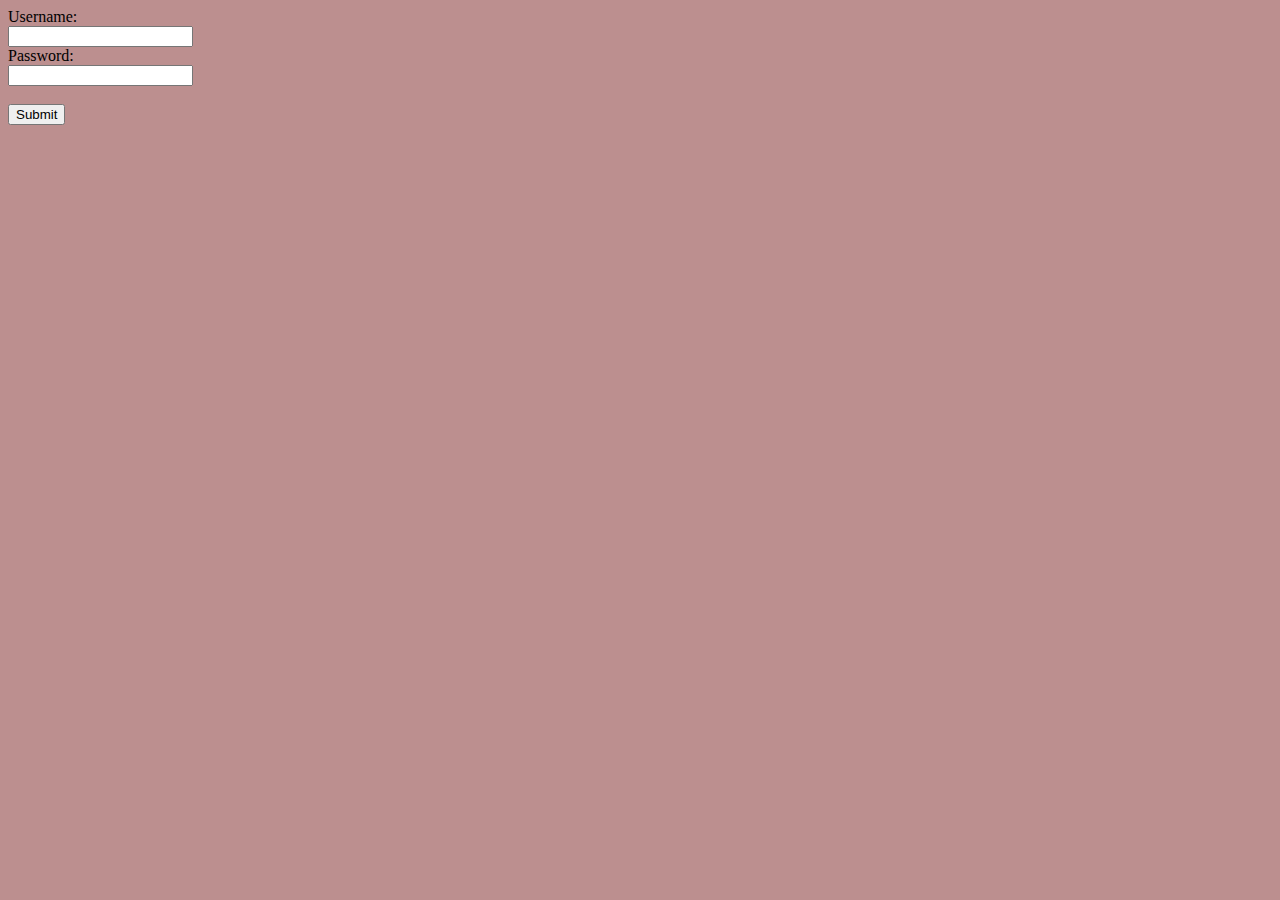
<file: index.html>
<!DOCTYPE html>
<html>

<head>
    <meta charset="utf-8">
    <meta http-equiv="X-UA-Compatible" content="IE=edge">
    <title>Log-in</title>
    <meta name="description" content="">
    <meta name="viewport" content="width=device-width, initial-scale=1">
    <link rel="stylesheet" href="CSS.css">
</head>

<body>
    <div id="Log-in">
       <!--<form action="/action_page.php">
            <label for="username">Username:</label><br>
            <input type="text" id="username" name="username"><br>
            <label for="pwd">Password:</label><br>
            <input type="password" id="pwd" name="pwd"><br><br>
            <input type="submit" value="Submit">
        </form>-->
        <form method="post" action="Prova.php">
            <label for="username">Username:</label><br> 
            <!--serve a collegare quella label a un campo di input con id="username"
            Così, quando clicchi sulla parola "Username:", 
            il cursore si sposta automaticamente nel campo di testo-->
            <input type="text" id="username" name="username"><br>
            
            <label for="pwd">Password:</label><br>
            <input type="password" id="pwd" name="pwd"><br><br>
            
            <input type="submit" value="Submit">
            <!--<button id="invio" onclick="sblocco ()"></button>-->
        </form>
    </div>
</body>

</html>
</file>
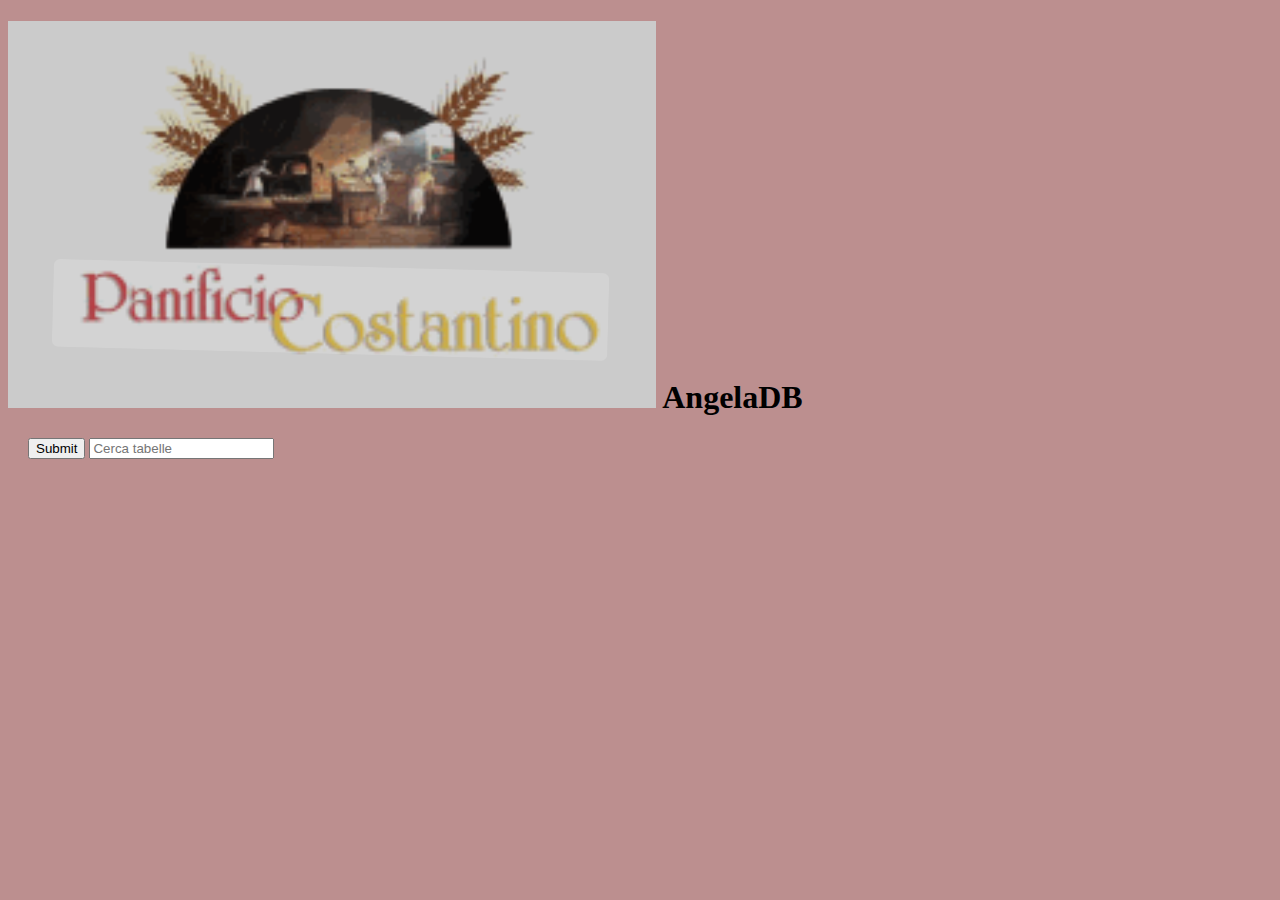
<file: html.html>
<!DOCTYPE html>
<html lang="de">
<head>
    <meta charset="UTF-8">
    <meta name="viewport" content="width=device-width, initial-scale=1.0">
    <link rel="stylesheet" href="CSS.css">
    <title>Document</title>
</head>
<body>
    <h1><img  id="logo" src="./Documentation/Screenshot 2025-08-06 084034.png" alt="immagine non trovata">  AngelaDB </h1>
    <div class="controls">
        <form method="post" action="">
            <button class="filter-btn active" data-category="all">Submit</button>
            <input type="text" id="searchInput" placeholder="Cerca tabelle">
        </form>
        
        
        <!--<button class="filter-btn" data-category="sans-serif">Sans-serif</button>
        <button class="filter-btn" data-category="serif">Serif</button>
        <button class="filter-btn" data-category="monospace">Monospace</button>
        <button class="filter-btn" data-category="OEM">OEM</button>-->
    </div>
    <div id="Tabelle">

    </div>
  
    
</body>
</html>
</file>
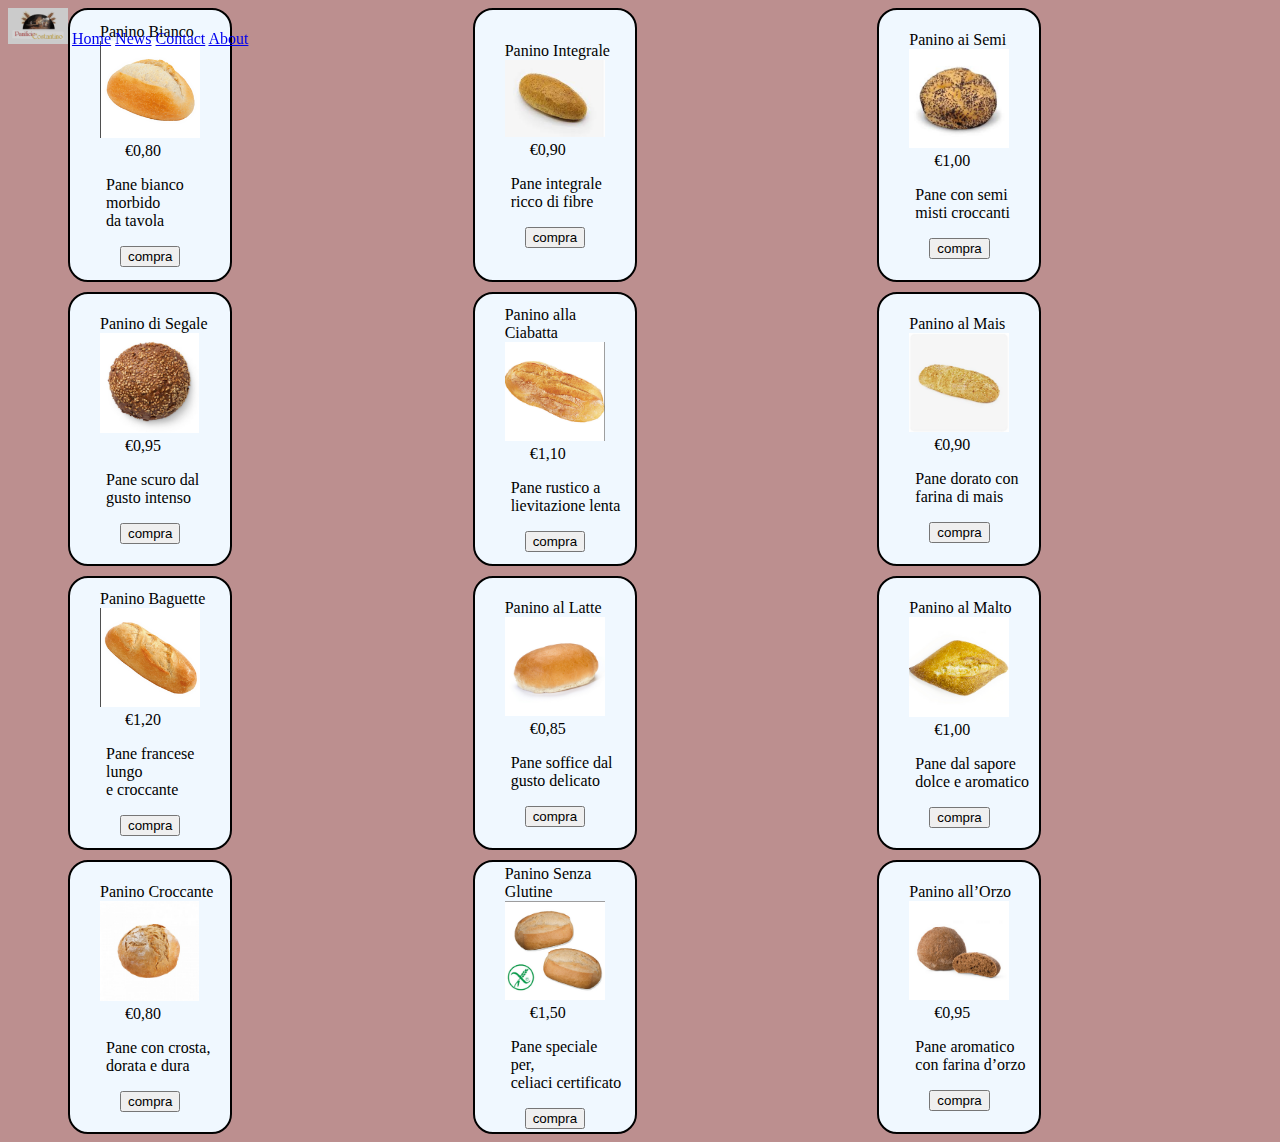
<file: shop.html>
<!DOCTYPE html>
<html>

<head>
    <meta charset="utf-8">
    <meta http-equiv="X-UA-Compatible" content="IE=edge">
    <title>Log-in</title>
    <meta name="description" content="">
    <meta name="viewport" content="width=device-width, initial-scale=1">
    <link rel="stylesheet" href="CSS.css">
</head>

<body>
    <div class="topnav">
      <img src="./Documentation/img/Panificio.png" id="panificio" alt="immagine non trovata ">
      <a class="active" href="#home">Home</a>
      <a href="#news">News</a>
      <a href="#contact">Contact</a>
      <a href="#about">About</a>
    </div>

    <div id="conteiner">
      <div class="box">
        <form method="GET" action="">
          <label for="" class="descrizione">Panino Bianco</label>
          <img src="./Documentation/img/Panino Bianco.png" class="immagine" alt="immagine non trovata">
          <label for="title" class="Prezzo">€0,80</label>
          <p>Pane bianco morbido <br>da tavola
             </p>
          <button>compra</button>
        </form>
      </div>

      <div class="box">
          <form method="GET" action="">
          <label for="" class="descrizione">Panino Integrale</label>
          <img src="./Documentation/img/Panino Integrale.png" class="immagine" alt="immagine non trovata">
          <label for="title" class="Prezzo">€0,90</label>
          <p>Pane integrale <br>
             ricco di fibre</p>
          <button>compra</button>
        </form>
      </div>

      <div class="box"> 
        <form method="GET" action="">
          <label for="" class="descrizione">Panino ai Semi</label>
          <img src="./Documentation/img/Panino ai Semi.png" class="immagine" alt="immagine non trovata">
          <label for="title" class="Prezzo">€1,00</label>
          <p>Pane con semi<br>
             misti croccanti</p>
          <button>compra</button>
        </form>
      </div>

      <div class="box">
          <form method="GET" action="">
          <label for="" class="descrizione">Panino di Segale</label>
          <img src="./Documentation/img/Panino di Segale.png" class="immagine" alt="immagine non trovata">
          <label for="title" class="Prezzo">€0,95</label>
          <p>Pane scuro dal<br>
             gusto intenso</p>
          <button>compra</button>
        </form>
      </div>

      <div class="box">
         <form method="GET" action="">
          <label for="" class="descrizione">Panino alla Ciabatta</label>
          <img src="./Documentation/img/Panino alla Ciabatta.png" class="immagine" alt="immagine non trovata">
          <label for="title" class="Prezzo">€1,10</label>
          <p>Pane rustico a<br>
             lievitazione lenta</p>
          <button>compra</button>
        </form>
      </div>

      <div class="box">
          <form method="GET" action="">
          <label for="" class="descrizione">Panino al Mais</label>
          <img src="./Documentation/img/Panino al Mais.png" class="immagine" alt="immagine non trovata">
          <label for="title" class="Prezzo">€0,90</label>
          <p>Pane dorato con<br>
              farina di mais</p>
          <button>compra</button>
        </form>
      </div>

      <div class="box">
          <form method="GET" action="">
          <label for="" class="descrizione">Panino Baguette</label>
          <img src="./Documentation/img/Panino Baguette.png" class="immagine" alt="immagine non trovata">
          <label for="title" class="Prezzo">€1,20</label>
          <p>Pane francese lungo<br>
             e croccante</p>
          <button>compra</button>
        </form>
      </div>

      <div class="box">
          <form method="GET" action="">
          <label for="" class="descrizione">Panino al Latte</label>
          <img src="./Documentation/img/Panino al Latte.png" class="immagine" alt="immagine non trovata">
          <label for="title" class="Prezzo">€0,85</label>
          <p>Pane soffice dal<br>
             gusto delicato</p>
          <button>compra</button>
        </form>
      </div>

      <div class="box">
          <form method="GET" action="">
          <label for="" class="descrizione">Panino al Malto</label>
          <img src="./Documentation/img/Panino al Malto.png" class="immagine" alt="immagine non trovata">
          <label for="title" class="Prezzo">€1,00</label>
          <p>Pane dal sapore<br>
              dolce e aromatico</p>
          <button>compra</button>
        </form>
      </div>

      <div class="box">
          <form method="GET" action="">
          <label for="" class="descrizione">Panino Croccante</label>
          <img src="./Documentation/img/Panino Croccante.png" class="immagine" alt="immagine non trovata">
          <label for="title" class="Prezzo">€0,80</label>
          <p>Pane con crosta,<br>
             dorata e dura</p>
          <button>compra</button>
        </form>
      </div>

      <div class="box">
          <form method="GET" action="">
          <label for="" class="descrizione">Panino Senza Glutine</label>
          <img src="./Documentation/img/Panino Senza Glutine.png" class="immagine" alt="immagine non trovata">
          <label for="title" class="Prezzo">€1,50</label>
          <p>Pane speciale per,<br>
             celiaci certificato</p>
          <button>compra</button>
        </form>
      </div>

      <div class="box">
         <form method="GET" action="">
          <label for="" class="descrizione">Panino all’Orzo</label>
          <img src="./Documentation/img/Panino all’Orzo.png" class="immagine" alt="immagine non trovata">
          <label for="title" class="Prezzo">€0,95</label>
          <p>Pane aromatico<br>
             con farina d’orzo</p>
          <button>compra</button>
        </form>
      </div>

    </div> 
    
</body>

</html>
</file>
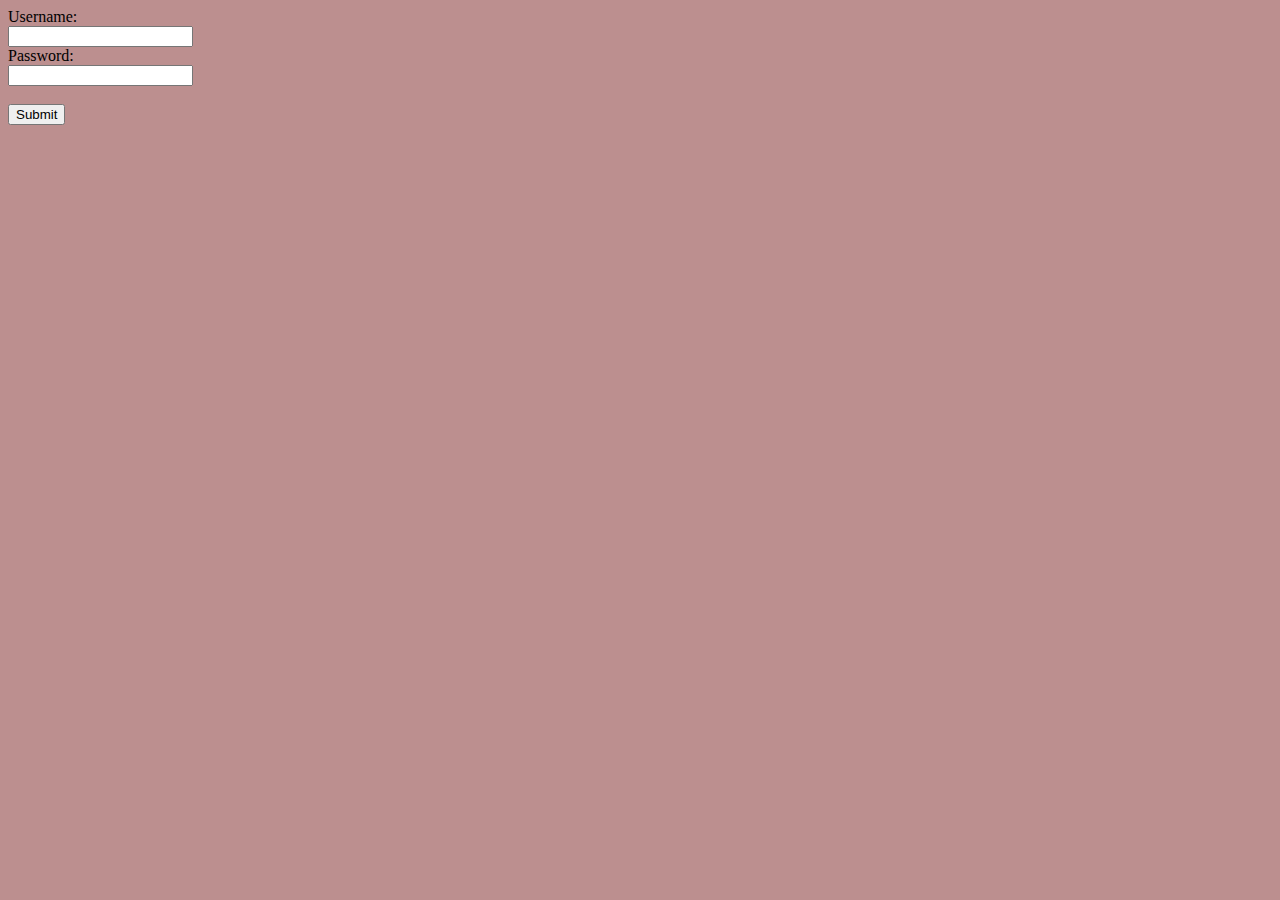
<file: backend/Log-in.html>
<!DOCTYPE html>
<html>

<head>
    <meta charset="utf-8">
    <meta http-equiv="X-UA-Compatible" content="IE=edge">
    <title>Log-in</title>
    <meta name="description" content="">
    <meta name="viewport" content="width=device-width, initial-scale=1">
    <link rel="stylesheet" href="../frontend/css/style.css">
</head>

<body>
    <div id="Log-in">
        <form method="POST" action="Prova.php">
            <label for="username">Username:</label><br>
            <input type="text" id="username" name="username"><br>
            <label for="pwd">Password:</label><br>
            <input type="password" id="pwd" name="pwd"><br><br>
            <input type="submit" value="Submit">
        </form>
    </div>
</body>

</html>
</file>
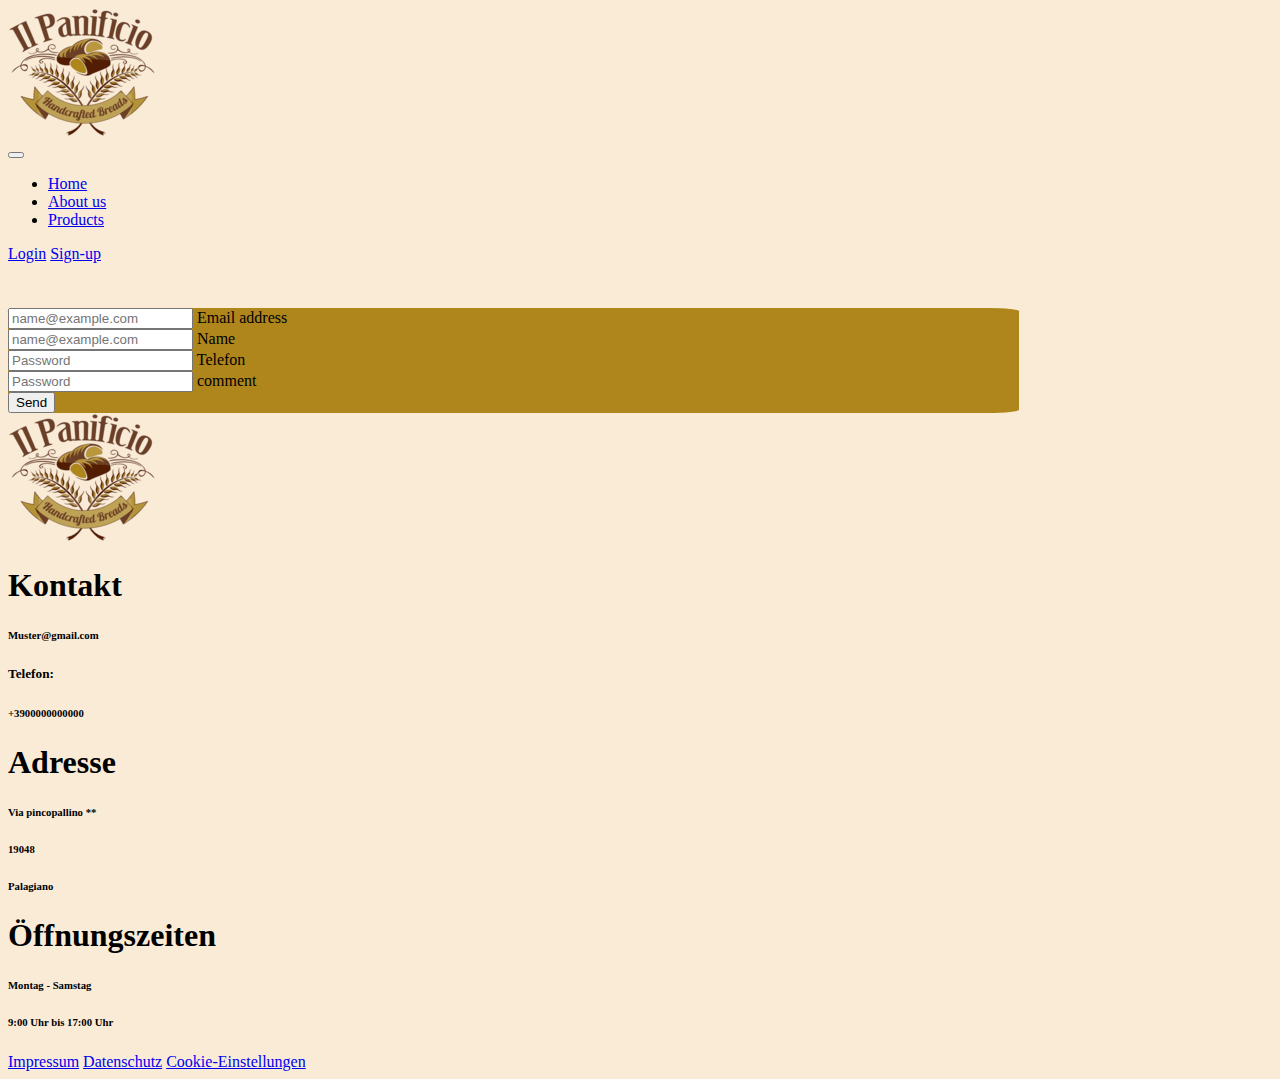
<file: frontend/contact.html>
<!DOCTYPE html>
<html>  <!-- DA FINIRE-->

<head>
    <meta charset="utf-8">
    <meta http-equiv="X-UA-Compatible" content="IE=edge">
    <title>Prova Bootstramp</title>
    <meta name="description" content="">
    <meta name="viewport" content="width=device-width, initial-scale=1">
    <!-- LINK PER IL PACHETTO CSS DI BOOSTRAP-->
    <link href="https://cdn.jsdelivr.net/npm/bootstrap@5.3.8/dist/css/bootstrap.min.css" rel="stylesheet"
        integrity="sha384-sRIl4kxILFvY47J16cr9ZwB07vP4J8+LH7qKQnuqkuIAvNWLzeN8tE5YBujZqJLB" crossorigin="anonymous">
</head>
        
<body  style=" background-color: antiquewhite; ">
    <!--####### NAVBAR - HEADER #########-->
    <nav class="navbar  navbar-expand-lg bg-dark border-bottom border-body " data-bs-theme="dark"
        style="margin-bottom: 5vh;">

        <div class="row container-fluid ">
            <!-- Logo -->
            <div class="col-2">
               <img class="img" src="./img/LogoPanificio 1.png" alt="Logo" ><!--width="100" height="50"-->
            </div>

            <!-- Bottone hamburger -->
            <div class="col-8 d-flex justify-content-center ">
                <button class="navbar-toggler" type="button" data-bs-toggle="collapse" data-bs-target="#mainNav"
                    aria-controls="mainNav" aria-expanded="false" aria-label="Toggle navigation">
                    <span class="navbar-toggler-icon"></span>
                </button>

                <!-- Menu + Bottoni (collassabili) -->

                <div class="collapse navbar-collapse " id="mainNav">
                    <div class="container-fluid d-flex justify-content-center">
                        <ul class="navbar-nav gap-5">
                            <li class="nav-item"><a class="nav-link" href="./prova e-commerce.html">Home</a></li>
                            <li class="nav-item"><a class="nav-link" href="#">About us</a></li>
                            <li class="nav-item"><a class="nav-link" href="#./Products.html">Products</a></li>
                        </ul>
                    </div>
                </div>
            </div>

            <!-- Bottoni a destra su desktop -->
            <div class="col-2 col-md-3 d-flex justify-content-center">
                <!--<div class="container-fluid col-md-3 d-flex justify-content-end ">-->
                <a class="btn btn-outline-primary me-2" href="./log-in_User.html" role="button">Login</a>
                <a class="btn btn-primary" href="Sing up.html" role="button">Sign-up</a>
                <!--<button type="button" class="btn btn-outline-primary me-2"> 
                    Login
                    <a href="./log-in_User.html">sdfb</a>
                </button>
                <button type="button" class="btn btn-primary">Sign-up</button>
            </div>-->
            </div>

        </div>
    </nav>
    
    
    
    <div class="container text-center " ><!--style="background-image:url(../Muster_Web/img/Contact.png);"-->
      <form class="p-5 p-md-5 "style="height: 30%;width: 80%;  border-radius: 3%; background-color:rgb(175, 134, 28); " > 
        <div class="form-floating mb-3" > 
          <input type="email" class="form-control" id="Email" placeholder="name@example.com"> 
          <label for="Email">Email address</label> 
        </div> 

        <div class="form-floating mb-3" > 
          <input type="email" class="form-control" id="Email" placeholder="name@example.com"> 
          <label for="Email">Name</label> 
        </div>
                                                                      
        <div class="form-floating mb-3"> 
          <input type="password" class="form-control" id="Password" placeholder="Password"> 
          <label for="Password">Telefon</label> 
        </div> 

        <div class="form-floating mb-3"> 
          <input type="text" class="form-control" id="Password" placeholder="Password"> 
          <label for="Password">comment</label> 
        </div> 
      
        <button class="w-100 btn btn-lg btn-primary" type="submit">Send</button> 
      </form> 
    </div>
      
    </div>


















    <!-- LINK PER IL PACHETTO JAVASCRIPT DI BOOSTRAP-->
    <script src="https://cdn.jsdelivr.net/npm/bootstrap@5.3.8/dist/js/bootstrap.bundle.min.js"
        integrity="sha384-FKyoEForCGlyvwx9Hj09JcYn3nv7wiPVlz7YYwJrWVcXK/BmnVDxM+D2scQbITxI"
        crossorigin="anonymous">
    </script>
    <!--####### FOOTER #########-->
    <footer  class="container-fluid mt-5 bg-dark" >
        <div class="row justify-content-center align-items-center text-center" style="height: 100%;">
            <!-- Logo -->
            <div class="col-4 d-flex justify-content-center">
                <img src="./img/LogoPanificio 1.png" alt="not found">
            </div>
            
            <!-- Info -->
            <div class="col-4 d-flex justify-content-around">
                <div>
                    <h1 class="text-light">Kontakt</h1>
                    <h6 class="text-light">Muster@gmail.com</h6>
                    <h5 class="text-light"><strong>Telefon:</strong></h5>
                    <h6 class="text-light">+3900000000000</h6>
                </div>

                <div>
                    <h1 class="text-light">Adresse</h1>
                    <h6 class="text-light">Via pincopallino **</h6>
                    <h6 class="text-light">19048</h6>
                    <h6 class="text-light">Palagiano</h6>
                </div>

                <div>
                    <h1 class="text-light">Öffnungszeiten</h1>
                    <h6 class="text-light">Montag - Samstag</h6>
                    <h6 class="text-light">9:00 Uhr bis 17:00 Uhr</h6>
                </div>
            </div>

            <!-- Link -->
            <div class="col-4 d-flex flex-column justify-content-center text-center">
            <a class="text-decoration-none  text-light" href="#">Impressum</a>
            <a class="text-decoration-none text-light" href="#">Datenschutz</a>
            <a class="text-decoration-none text-light" href="#">Cookie-Einstellungen</a>
            </div>

        </div>
    </footer >
</body>

</html>
</file>
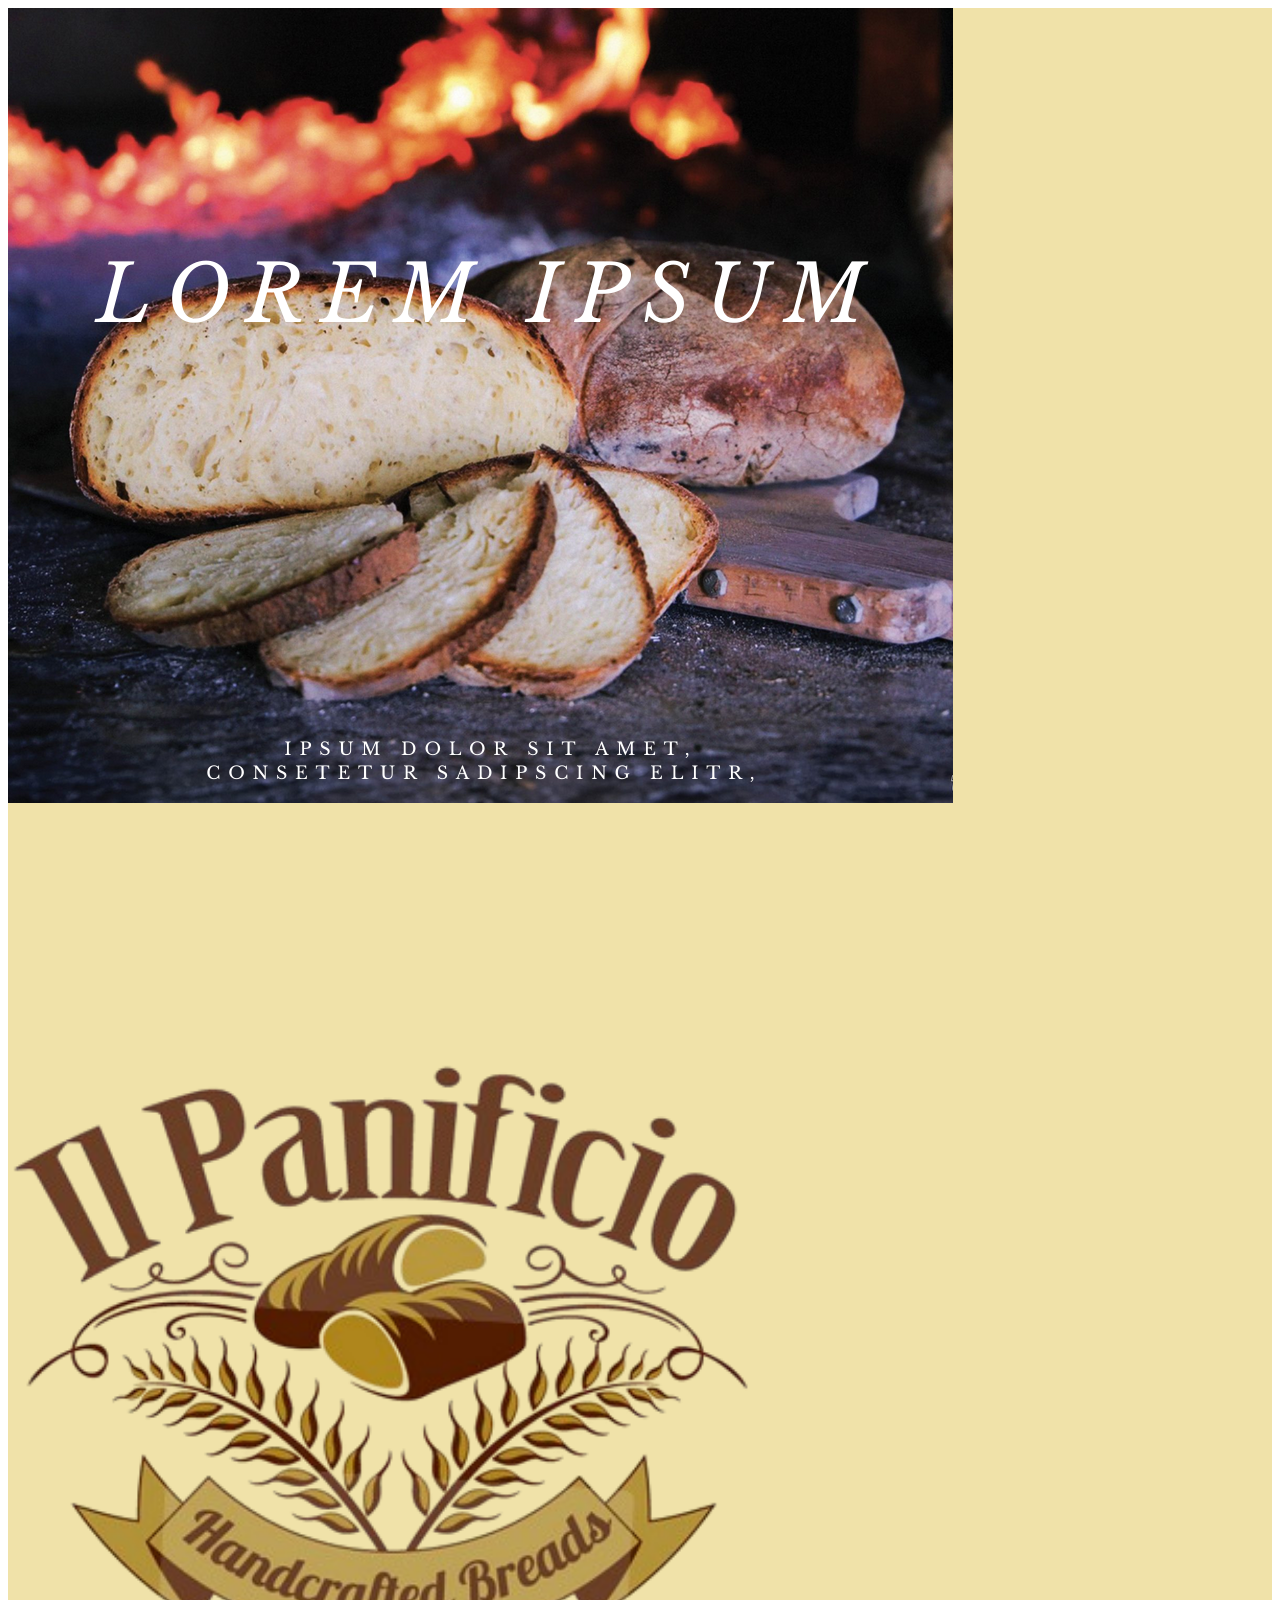
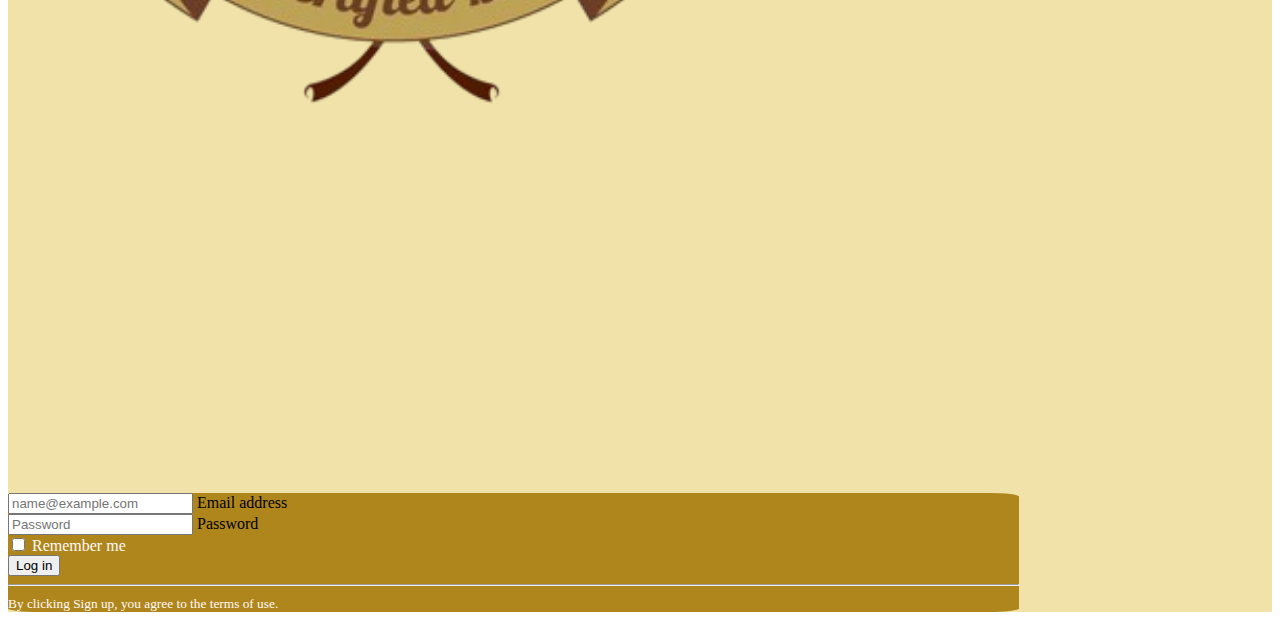
<file: frontend/log-in_User.html>
<!DOCTYPE html>
<html>
    <head>
        <meta charset="utf-8">
        <meta http-equiv="X-UA-Compatible" content="IE=edge">
        <title>Prova Bootstramp</title>
        <meta name="description" content="">
        <meta name="viewport" content="width=device-width, initial-scale=1">
        <!-- LINK PER IL PACHETTO CSS DI BOOSTRAP-->
        <link href="https://cdn.jsdelivr.net/npm/bootstrap@5.3.8/dist/css/bootstrap.min.css" 
        rel="stylesheet" integrity="sha384-sRIl4kxILFvY47J16cr9ZwB07vP4J8+LH7qKQnuqkuIAvNWLzeN8tE5YBujZqJLB" 
        crossorigin="anonymous">
    </head>
        <body>

          <div class="container-fluid d-flex justify-content-center " >
                          <div class="row mt-5 " >
                                              <div class="col-8 d-none d-md-block p-4 d-flex justify-content-center vh-50" style="background-color: rgb(240, 226, 169);">
                                                <img class="img-fluid vh-100" src="./img/PaneScritta.png" alt="image not found" >
                                                <!--<img src="./img/Forno-2.jpg" style="width: 30%; height: 50%; " alt="image not found">-->
                                                <!--<img src="./img/Forno-3.jpg" style="width:30%; height: 60%;" alt="image not found">-->
                                                <!--da capire come posizionare le immagini in maniera centrale 
                                                Chat dice che il problema é che la div di riferimento non ha la height -->
                                              </div>

                                              <div class="col-12 col-md-4 pb-5 d-flex  align-items-center flex-column " style="background-color: rgb(240, 226, 169);">

                                                                  <img class="img-fluid" src="./img/LogoPanificio .png" alt="image not found" style="width: 60%;margin-bottom: 30%;margin-top: 20%;">
                                                                  
                                                                    <form class="p-5 p-md-5 "style="height: 30%;width: 80%;  border-radius: 3%; background-color:rgb(175, 134, 28); " > 
                                                                        <div class="form-floating mb-3" > 
                                                                          <input type="email" class="form-control" id="Email" placeholder="name@example.com"> 
                                                                          <label for="Email">Email address</label> 
                                                                        </div> 
                                                                        <div class="form-floating mb-3"> 
                                                                          <input type="password" class="form-control" id="Password" placeholder="Password"> 
                                                                          <label for="Password">Password</label> 
                                                                        </div> 
                                                                        <div class="checkbox mb-3"> 
                                                                          <label style="color: rgb(255, 249, 249) !important;">  
                                                                          <input type="checkbox" value="remember-me"> Remember me
                                                                          </label > 
                                                                        </div> 
                                                                        <button class="w-100 btn btn-lg btn-primary" type="submit">Log in</button> 
                                                                        <hr class="my-4" style="color: rgb(255, 249, 249) !important;">  
                                                                        <small class="text-body-secondary " style="color: rgb(255, 249, 249) !important;">By clicking Sign up, you agree to the terms of use.</small> 
                                                                      </form> 
                                                </div>

                          </div>

          </div>
<!--
<div class="container-fluid col-md-10 mx-auto col-lg-5 d-flex justify-content-center align-items-center vh-100" style="background-image: url('./img/forno.jpg'); 
            background-size: cover; 
            background-position: center; 
            width: 100vw;">
  
   <form class="p-4 p-md-5 border rounded-3 bg-body-tertiary " > 
      <div class="form-floating mb-3" style="background-color: rgb(240, 226, 169);"> 
        <input type="email" class="form-control" id="floatingInput" placeholder="name@example.com"> 
        <label for="floatingInput">Email address</label> 
      </div> 
      <div class="form-floating mb-3"> 
        <input type="password" class="form-control" id="floatingPassword" placeholder="Password"> 
        <label for="floatingPassword">Password</label> 
      </div> 
      <div class="checkbox mb-3"> 
        <label>  
        <input type="checkbox" value="remember-me"> Remember me
        </label> 
      </div> 
      <button class="w-100 btn btn-lg btn-primary" type="submit">Log in</button> 
      <hr class="my-4">  
      <small class="text-body-secondary">By clicking Sign up, you agree to the terms of use.</small> 
    </form> 
</div>-->


 <!-- LINK PER IL PACHETTO JAVASCRIPT DI BOOSTRAP-->
            <script src="https://cdn.jsdelivr.net/npm/bootstrap@5.3.8/dist/js/bootstrap.bundle.min.js" 
            integrity="sha384-FKyoEForCGlyvwx9Hj09JcYn3nv7wiPVlz7YYwJrWVcXK/BmnVDxM+D2scQbITxI" 
            crossorigin="anonymous"></script>
</body>
</html>
</file>
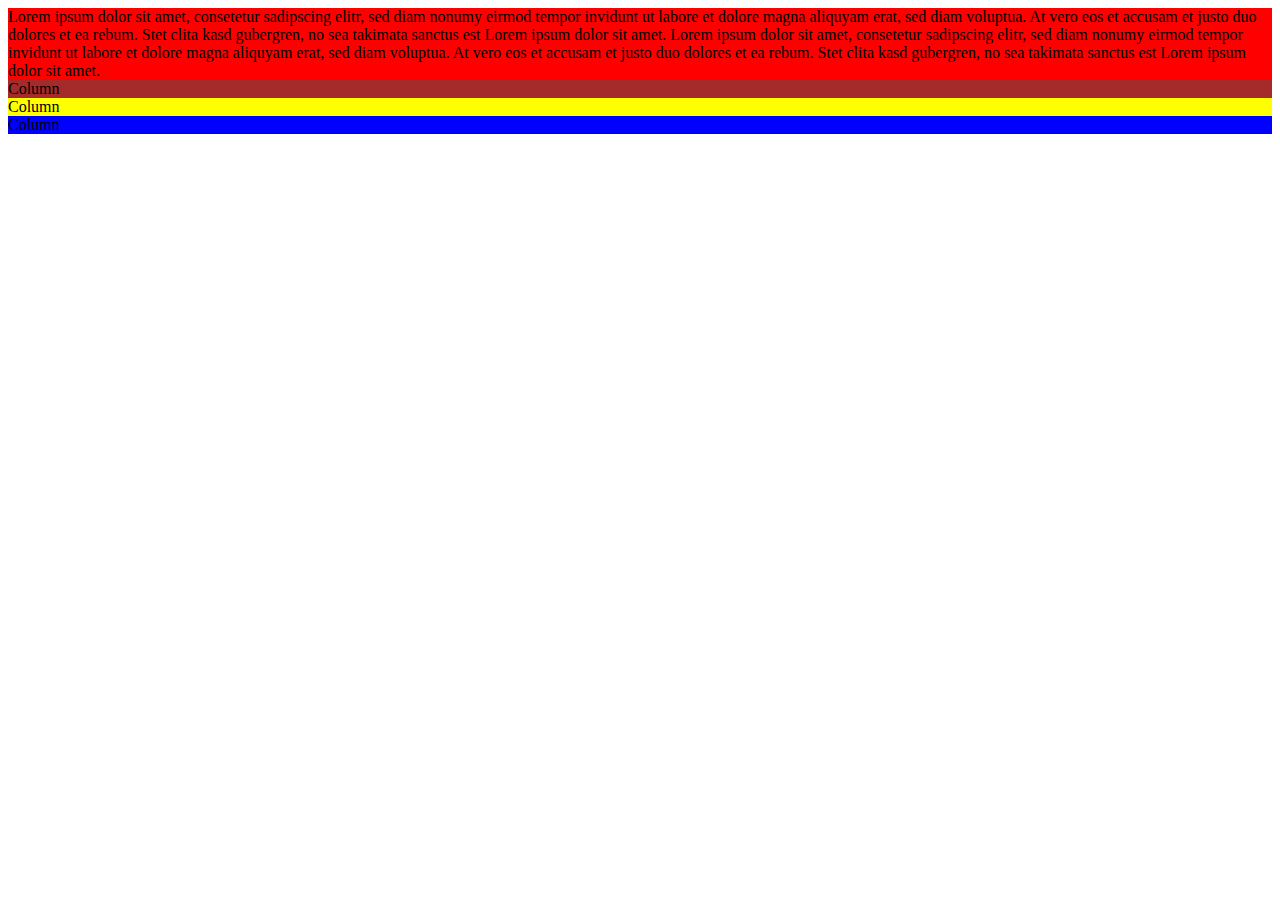
<file: frontend/prova.html>
<!DOCTYPE html>
<html>
    <head>
        <meta charset="utf-8">
        <meta http-equiv="X-UA-Compatible" content="IE=edge">
        <title>Prova Bootstramp</title>
        <meta name="description" content="">
        <meta name="viewport" content="width=device-width, initial-scale=1">
        <!-- LINK PER IL PACHETTO CSS DI BOOSTRAP-->
        <link href="https://cdn.jsdelivr.net/npm/bootstrap@5.3.8/dist/css/bootstrap.min.css" 
        rel="stylesheet" integrity="sha384-sRIl4kxILFvY47J16cr9ZwB07vP4J8+LH7qKQnuqkuIAvNWLzeN8tE5YBujZqJLB" 
        crossorigin="anonymous">
    </head>
    <body >
        <div class="container" style= "background-color:red" >
            Lorem ipsum dolor sit amet, consetetur sadipscing elitr, 
            sed diam nonumy eirmod tempor invidunt ut labore et dolore 
            magna aliquyam erat, sed diam voluptua. At vero eos et accusam 
            et justo duo dolores et ea rebum. Stet clita kasd gubergren, 
            no sea takimata sanctus est Lorem ipsum dolor sit amet. 
            Lorem ipsum dolor sit amet, consetetur sadipscing elitr, 
            sed diam nonumy eirmod tempor invidunt ut labore et dolore 
            magna aliquyam erat, sed diam voluptua. At vero eos et accusam 
            et justo duo dolores et ea rebum. Stet clita kasd gubergren, 
            no sea takimata sanctus est Lorem ipsum dolor sit amet.
        </div>
        <!--Bootstramp per quanto riguarda le grid funziona coni flexbox di CSS-->
        <div class="container-fluid text-center">
            <div class="row"><!--Serve per determinare le righe come per le colonne con-->
                <div class="col-12" style="background-color: brown;"><!--col-12 prende tutto lo spazio designato 
                    tutte le div vengono suddivise in 12 colonne-->
                    Column
                </div>
            </div>
        </div>
        <div class="container"><!--Vedi la differenza che lascia spazio invece di fluid-->
            <div class="row">
                <div class="col-12 col-lg-10 col-xl-6" style="background-color: yellow;">
                        Column
                </div>
                <!--Notare questi col uno dietro l´altro sono semplicemente 
                le formattazioni delle dimensioni in base alla dimensioni dello schermo 
                la dimensione piu piccola avre una sotto l´altra perche le col hanno 12
                e quindi coprono lo spazio massimo
                ricordati di pensarlo sempre dal piu piccolo al piu grande per farlo responsive 
                ############## TESTO PROVA scrivere Lorem######################################
                per lo spazio ci sta la possibilitá di usare gutter o padding
                1:31:52
                corso Boostramp introduttivo da 3 ore-->
                <div class="col-12 col-lg-2 col-xl-6" style="background-color:blue;">
                        Column
                </div>
                
            </div>
        </div>
       
        
        <!-- LINK PER IL PACHETTO JAVASCRIPT DI BOOSTRAP-->
        <script src="https://cdn.jsdelivr.net/npm/bootstrap@5.3.8/dist/js/bootstrap.bundle.min.js" 
        integrity="sha384-FKyoEForCGlyvwx9Hj09JcYn3nv7wiPVlz7YYwJrWVcXK/BmnVDxM+D2scQbITxI" 
        crossorigin="anonymous"></script>
  </body>
    </body>
</html>
</file>
<file: CSS.css>
body{
    background-color: rosybrown;
     
}
.topnav{
    position: fixed;
}

#panificio{
    max-width: 60px;
    max-height: 100px;
}
#conteiner{
    display: grid;
    grid-template-columns:1fr 1fr 1fr; ;
    gap: 10px;
     padding-left: 60px;
   
}
.box{
    display: flex;            /* attiva Flexbox */
    flex-direction: column;   /* mette gli elementi in colonna */
    align-items: center;
    justify-content: center;
    height: 250px; 
    width: 120px;       /* altezza minima del contenitore */
    background-color: aliceblue;
    border: 2px solid black;
    border-radius: 20px;
    padding: 10px;
    padding-left: 30px;
    padding-bottom: 10px;

}
.Prezzo{
    margin-left: 25px;
}
p{
    margin-left: 6px;

}
button{
    margin-left: 20px;
}
.immagine{
    max-width: 100px;
    max-height: 100px;
}
</file>
<file: frontend/css/style.css>
body {
    
    background-color: rosybrown;

}

#topnav {
    position: fixed;
    top: 0;
    left: 0;
    height: 60px;
    width: 100%;
    background-color: #5179a2;   /* bianco sporco */
    display: flex;
    justify-content:space-between; /* logo a sinistra, link a destra */
    align-items: center;
    padding: 0 20px;
    box-shadow: 0 2px 5px rgba(0,0,0,0.1); /* piccola ombra */

}

#topnav .logo {
    height: 45px; /* regola la dimensione */
}

#topnav .links {
    display: flex;
    gap: 20px;   /* distanza tra link */
}

#topnav .links a {
    text-decoration: none;
    color: #afa3a3;   /* grigio scuro che sta bene con rosa */
    font-weight: 500;
    margin-left: 50px;
}




#panificio {
    max-width: 60px;
    max-height: 100px;
}
</file>
